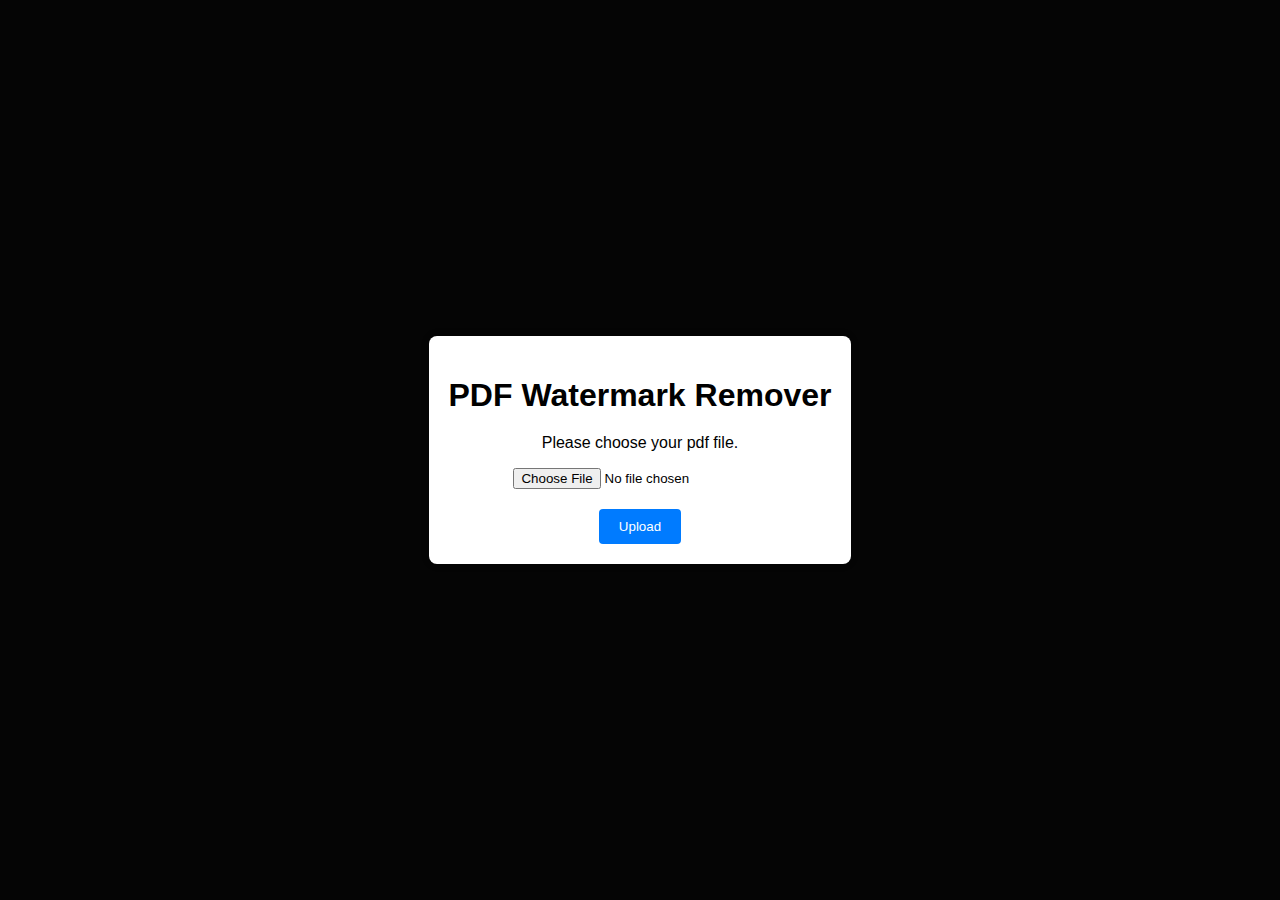
<file: web/templates/index.html>
<!DOCTYPE html>
<html lang="en">
<head>
    <meta charset="UTF-8">
    <title>Upload PDF</title>
    <style>
        body {
            font-family: Arial, sans-serif;
            display: flex;
            justify-content: center;
            align-items: center;
            height: 100vh;
            background-color: #050505;
            margin: 0;
        }
        .container {
            text-align: center;
            background: white;
            padding: 20px;
            border-radius: 8px;
            box-shadow: 0 0 10px rgba(0, 0, 0, 0.1);
        }
        h1 {
            margin-bottom: 20px;
        }
        input[type="file"] {
            margin-bottom: 20px;
        }
        button {
            padding: 10px 20px;
            background-color: #007BFF;
            color: white;
            border: none;
            border-radius: 4px;
            cursor: pointer;
        }
        button:hover {
            background-color: #0056b3;
        }
    </style>
</head>
<body>
    <div class="container">
        <h1>PDF Watermark Remover</h1>
        <p>Please choose your pdf file.</p>
        <form action="/upload" method="post" enctype="multipart/form-data">
            <input type="file" name="file">
            <br>
            <button type="submit">Upload</button>
        </form>
    </div>
</body>
</html>
</file>
